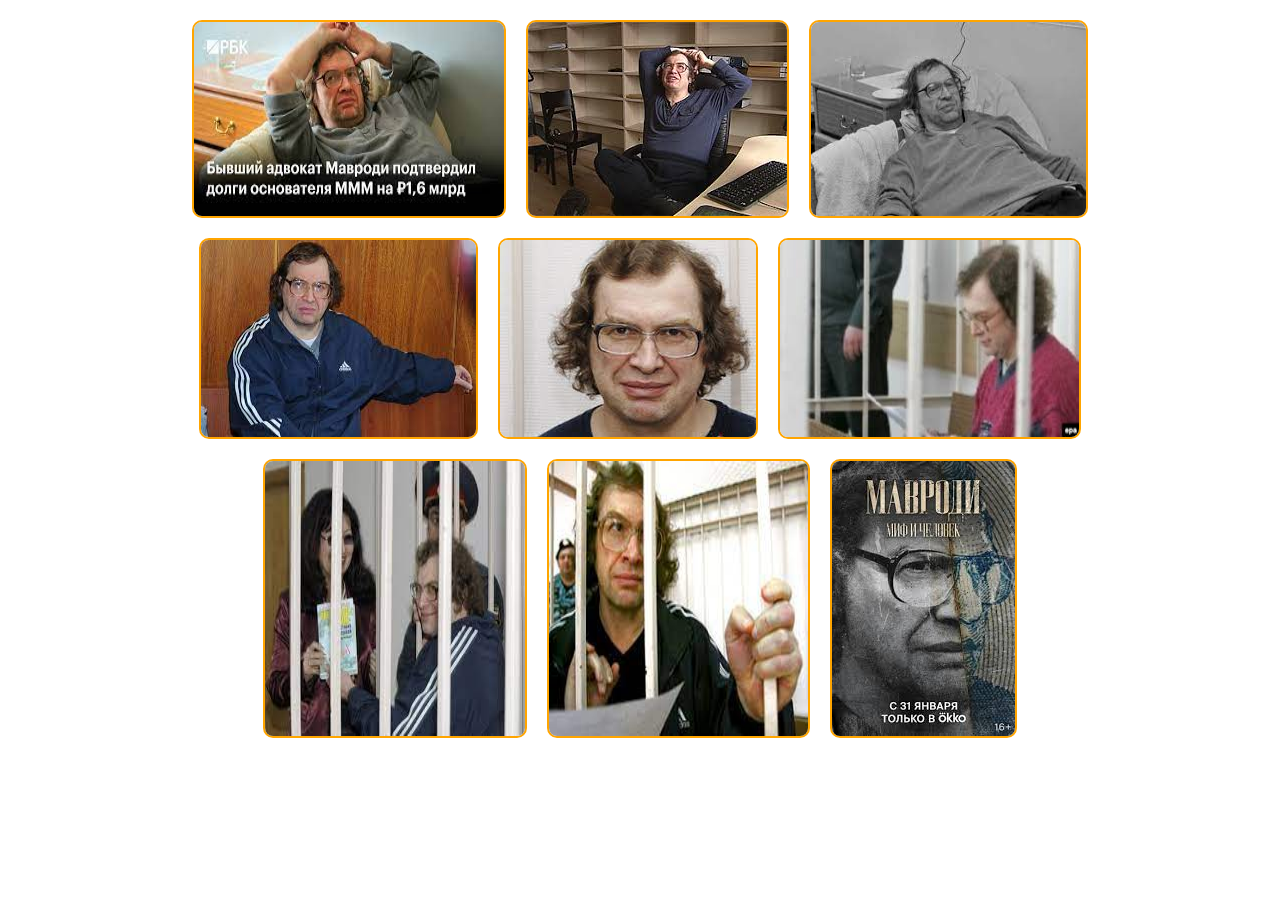
<file: Galerey/index.html>
<!DOCTYPE html>
<html lang="en">
<head>
    <meta charset="UTF-8">
    <meta name="viewport" content="width=device-width, initial-scale=1.0">
    <title>Document</title>
    <link rel="stylesheet" href="style.css"/>
</head>
<body>
    <div class="container">
        <img src="img/pdm1.jpg" alt=""/>
        <img src="img/pdm2.jpg" alt=""/>
        <img src="img/pdm3.jpg" alt=""/>
    </div>
    <div class="container">
        <img src="img/pdm4.jpg" alt=""/>
        <img src="img/pdm5.jpg" alt=""/>
        <img src="img/pdm6.jpg" alt=""/>
    </div>
    <div class="container">
        <img src="img/pdm7.jpg" alt=""/>
        <img src="img/pdm8.jpg" alt=""/>
        <img src="img/pdm9.jpg" alt=""/>
    </div>
    
</body>
</html>
</file>
<file: Galerey/style.css>
* {
    padding: 0;
    margin: 0;
    box-sizing: border-box;
}

body {
    padding: 20px 0 0 0;
    background-image: url(./img/img_06.jpg\ -\ Ярлык.lnk);
    background-size: 100%
}

.container {
    display: flex;
    justify-content: center;
    margin: 0 0 20px 0;
    gap: 20px;
}

img {
    border: solid 2px orange;
    border-radius: 10px;
}
</file>
